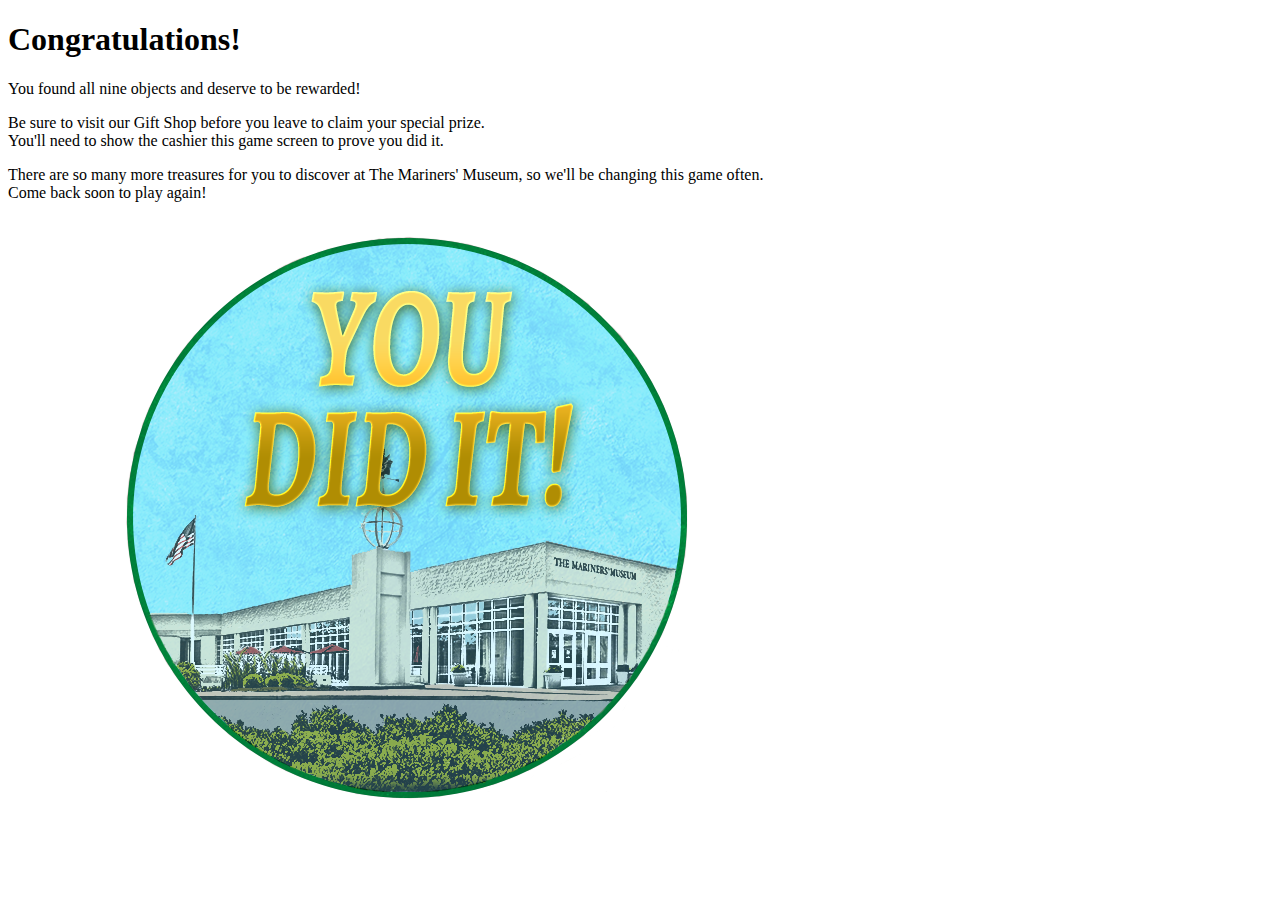
<file: results.html>
<!DOCTYPE html>
<html>
<head>
    <title></title>
</head>
<body>

<!--Everything outside resultNode div will be ignored-->
<div id="resultNode">
    <div class="container-fluid">
        <div class="row">
            <div class="col-md-12 col-md-12 col-sm-12 col-xs-12">
                <h1>Congratulations!</h1>
                <p>
                    You found all nine objects and deserve to be rewarded!<br>
                </p>
                <p>
                    Be sure to visit our Gift Shop before you leave to claim your special prize.<br>
                    You'll need to show the cashier this game screen to prove you did it.
                </p>
                <p>
                    There are so many more treasures for you to discover at The Mariners' Museum, so we'll be changing this game often.<br>
                    Come back soon to play again!
                </p>
            </div>
        </div>
        <div class="row">
            <div class="col-md-12 col-md-12 col-sm-12 col-xs-12">
                <img class="img-responsive" src="images/badges/tmm_badge.png" alt="">
            </div>
        </div>
    </div>
</div>

</body>
</html>
</file>
